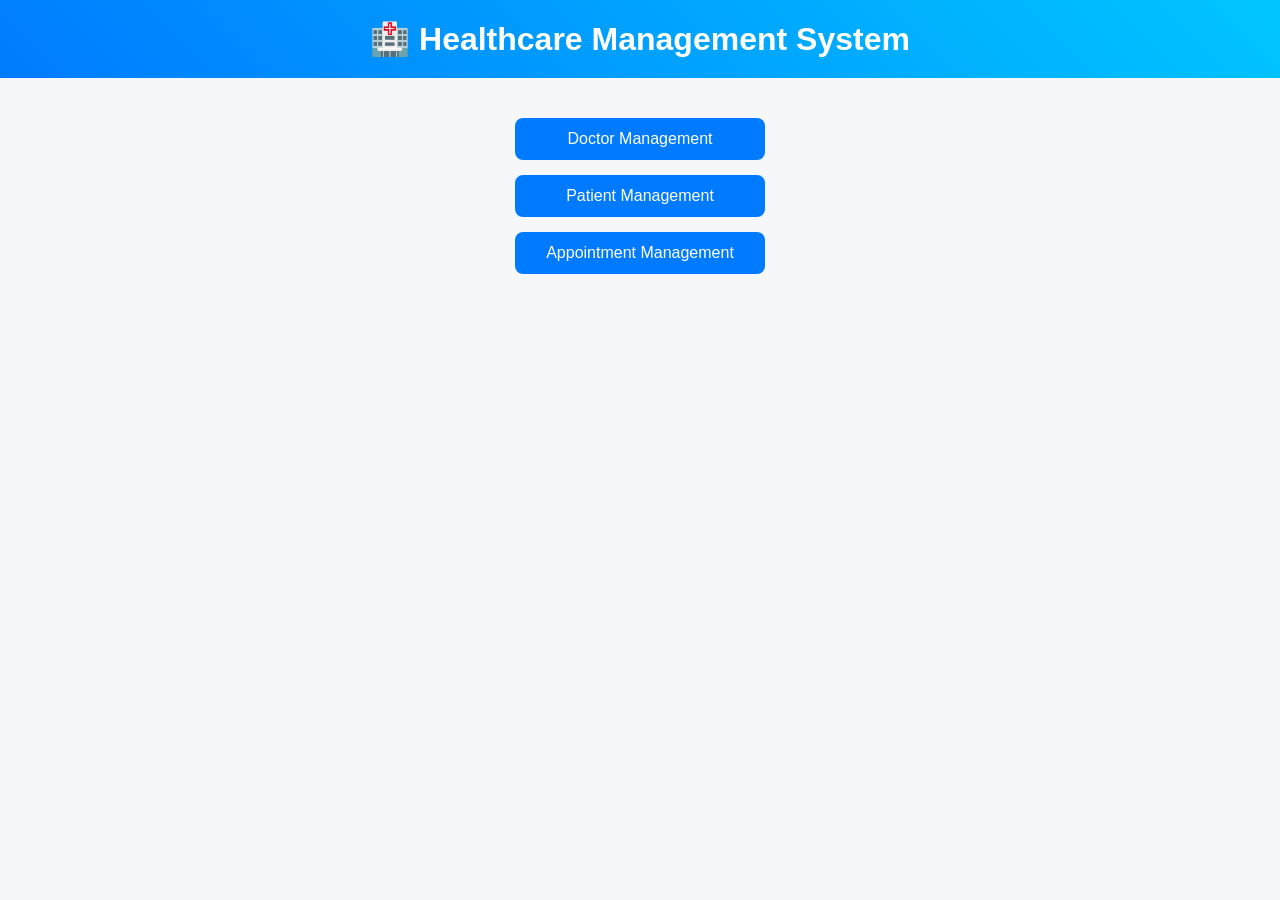
<file: src/main/resources/static/index.html>
<!DOCTYPE html>
<html lang="en">
<head>
    <meta charset="UTF-8">
    <meta name="viewport" content="width=device-width, initial-scale=1.0">
    <title>HealthCare System</title>
    <link rel="stylesheet" href="style.css">
</head>
<body>
    <h1>🏥 Healthcare Management System</h1>

    <div class="menu">
        <a href="doctor.html">Doctor Management</a>
        <a href="patient.html">Patient Management</a>
        <a href="appointment.html">Appointment Management</a>
    </div>

</body>
</html>
</file>
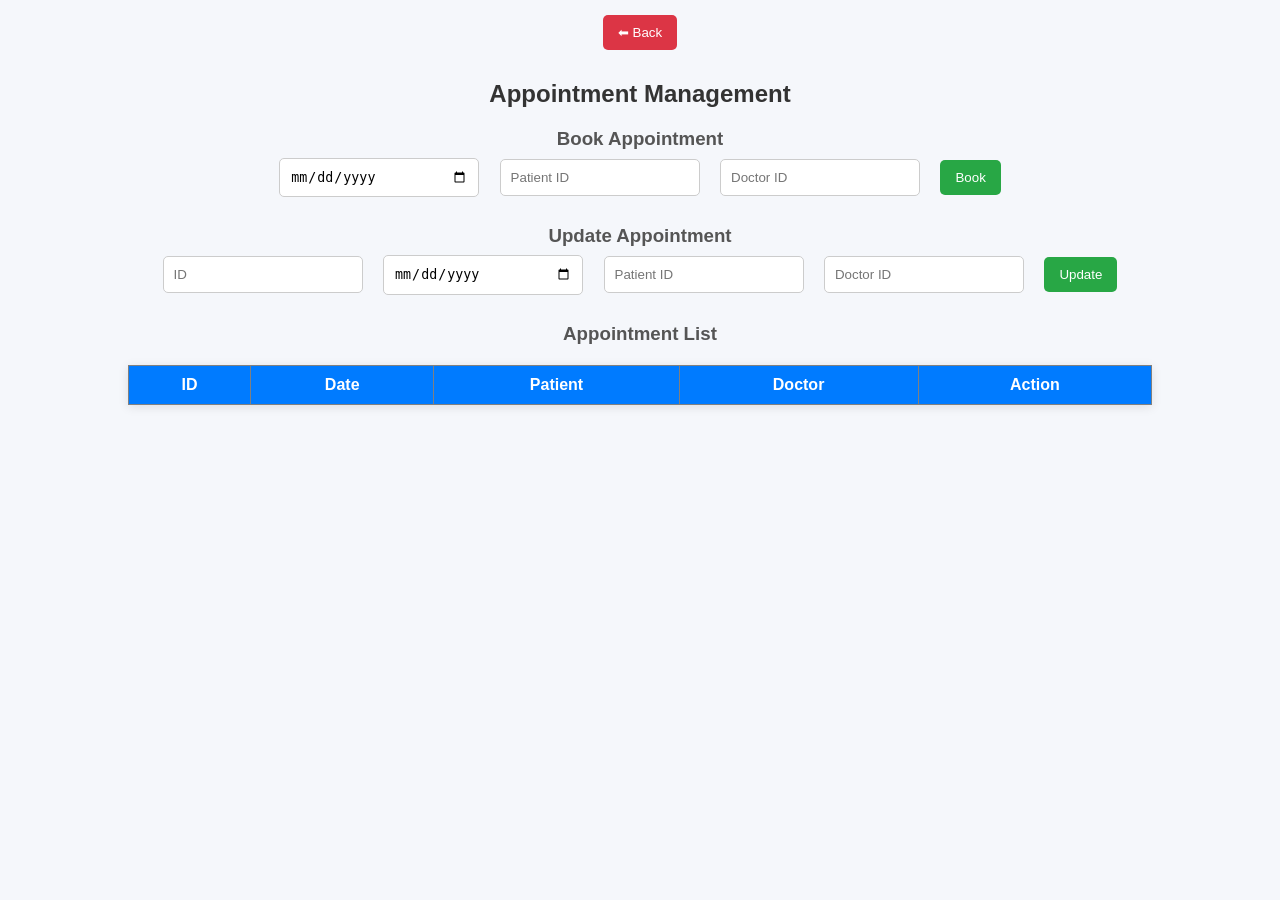
<file: src/main/resources/static/appointment.html>
<!DOCTYPE html>
<html lang="en">
<head>
    <meta charset="UTF-8">
    <meta name="viewport" content="width=device-width, initial-scale=1.0">
    <title>Appointment</title>
    <link rel="stylesheet" href="style.css">
</head>
<body>
    <button onclick="goBack()">⬅ Back</button>

<h2>Appointment Management</h2>

<!-- ADD -->
<h3>Book Appointment</h3>
<input id="date" type="date">
<input id="patientId" placeholder="Patient ID">
<input id="doctorId" placeholder="Doctor ID">
<button onclick="addAppointment()">Book</button>

<!-- UPDATE -->
<h3>Update Appointment</h3>
<input id="updateId" placeholder="ID">
<input id="updateDate" type="date">
<input id="updatePatientId" placeholder="Patient ID">
<input id="updateDoctorId" placeholder="Doctor ID">
<button onclick="updateAppointment()">Update</button>

<!-- TABLE -->
<h3>Appointment List</h3>
<table border="1" align="center">
    <thead>
        <tr>
            <th>ID</th>
            <th>Date</th>
            <th>Patient</th>
            <th>Doctor</th>
            <th>Action</th>
        </tr>
    </thead>
    <tbody id="appointmentTable"></tbody>
</table>

<script>
function goBack() {
    window.location.href = "index.html";
}
</script>

<script src="js/appointment.js"></script>
</body>
</html>
</file>
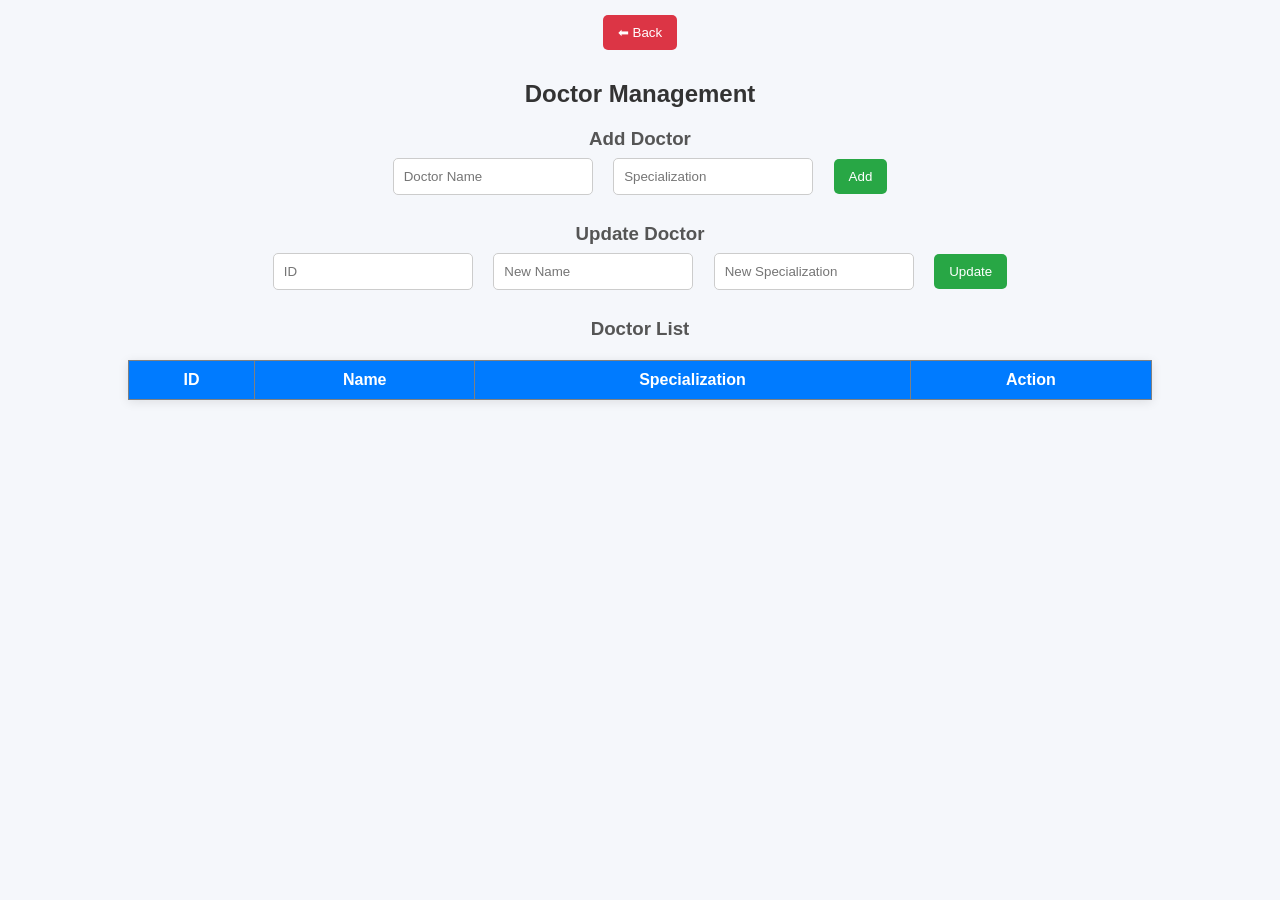
<file: src/main/resources/static/doctor.html>
<!DOCTYPE html>
<html lang="en">
<head>
    <meta charset="UTF-8">
    <meta name="viewport" content="width=device-width, initial-scale=1.0">
    <title>Doctor</title>
    <link rel="stylesheet" href="style.css">
</head>
<body>
    <button onclick="goBack()">⬅ Back</button>

<h2>Doctor Management</h2>

<!-- ADD -->
<h3>Add Doctor</h3>
<input id="name" placeholder="Doctor Name">
<input id="spec" placeholder="Specialization">
<button onclick="addDoctor()">Add</button>

<!-- UPDATE -->
<h3>Update Doctor</h3>
<input id="updateId" placeholder="ID">
<input id="updateName" placeholder="New Name">
<input id="updateSpec" placeholder="New Specialization">
<button onclick="updateDoctor()">Update</button>

<!-- TABLE -->
<h3>Doctor List</h3>
<table border="1" align="center">
    <thead>
        <tr>
            <th>ID</th>
            <th>Name</th>
            <th>Specialization</th>
            <th>Action</th>
        </tr>
    </thead>
    <tbody id="doctorTable"></tbody>
</table>

<script>
function goBack() {
    window.location.href = "index.html";
}
</script>

<script src="js/doctor.js"></script>
</body>
</html>
</file>
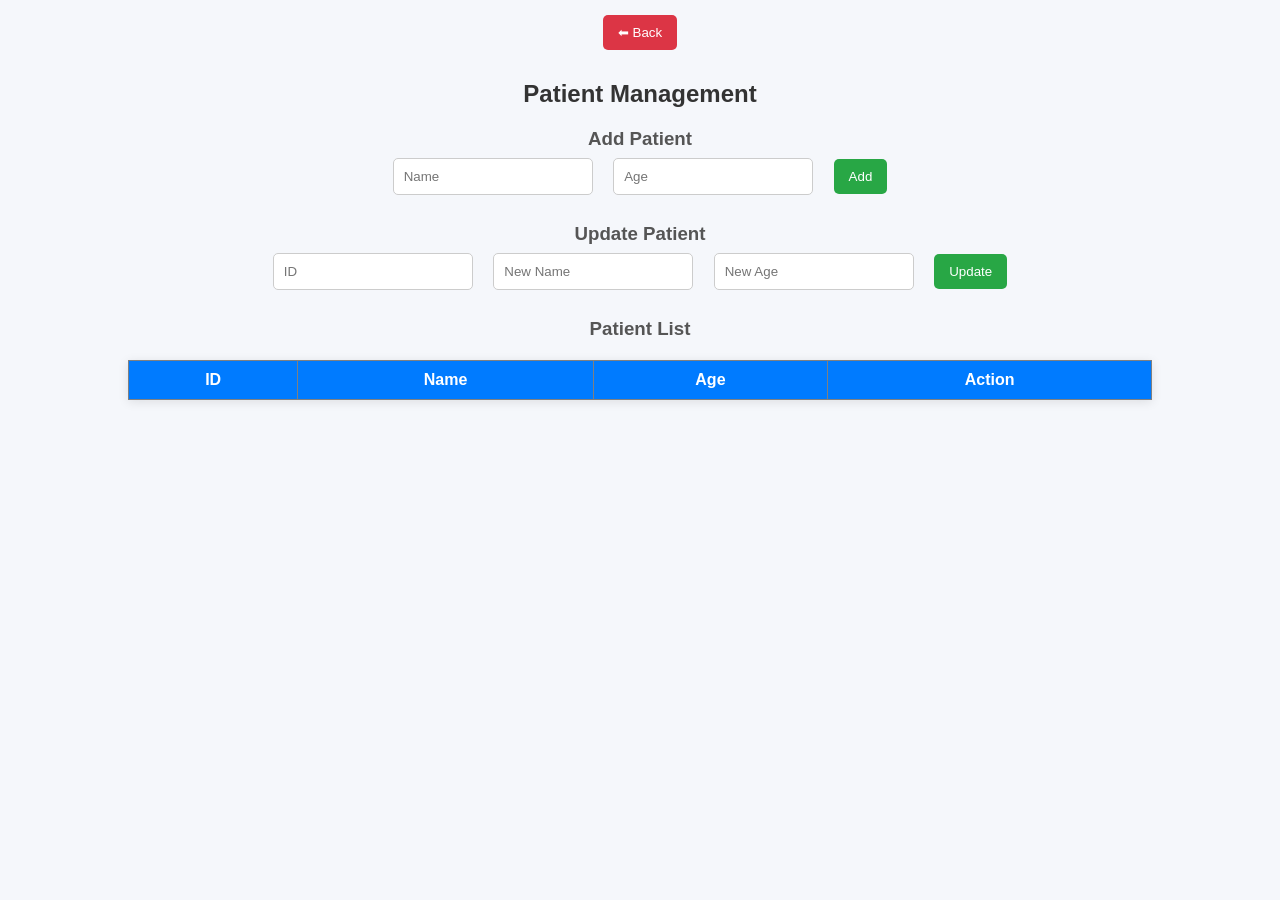
<file: src/main/resources/static/patient.html>
<!DOCTYPE html>
<html lang="en">
<head>
    <meta charset="UTF-8">
    <meta name="viewport" content="width=device-width, initial-scale=1.0">
    <title>Patient</title>
    <link rel="stylesheet" href="style.css">
</head>
<body>
    <button onclick="goBack()">⬅ Back</button>

<h2>Patient Management</h2>

<!-- ADD -->
<h3>Add Patient</h3>
<input id="name" placeholder="Name">
<input id="age" placeholder="Age">
<button onclick="addPatient()">Add</button>

<!-- UPDATE -->
<h3>Update Patient</h3>
<input id="updateId" placeholder="ID">
<input id="updateName" placeholder="New Name">
<input id="updateAge" placeholder="New Age">
<button onclick="updatePatient()">Update</button>

<!-- TABLE -->
<h3>Patient List</h3>
<table border="1" align="center">
    <thead>
        <tr>
            <th>ID</th>
            <th>Name</th>
            <th>Age</th>
            <th>Action</th>
        </tr>
    </thead>
    <tbody id="patientTable"></tbody>
</table>

<script>
function goBack() {
    window.location.href = "index.html";
}
</script>
<script src="js/patient.js"></script>
</body>
</html>
</file>
<file: src/main/resources/static/style.css>
/* RESET */
* {
    margin: 0;
    padding: 0;
    box-sizing: border-box;
}

/* BODY */
body {
    font-family: 'Segoe UI', Arial, sans-serif;
    background: #f5f7fb;
    text-align: center;
}

/* HEADER */
h1 {
    background: linear-gradient(45deg, #007bff, #00c6ff);
    color: white;
    padding: 20px;
    margin-bottom: 20px;
}

/* SUB HEADINGS */
h2 {
    margin: 15px 0;
    color: #333;
}

h3 {
    margin-top: 20px;
    color: #555;
}

/* MENU (INDEX PAGE) */
.menu {
    margin-top: 40px;
}

.menu a {
    display: block;
    width: 250px;
    margin: 15px auto;
    padding: 12px;
    background: #007bff;
    color: white;
    text-decoration: none;
    border-radius: 8px;
    transition: 0.3s;
}

.menu a:hover {
    background: #0056b3;
    transform: scale(1.05);
}

/* INPUT FIELDS */
input {
    padding: 10px;
    margin: 8px;
    width: 200px;
    border: 1px solid #ccc;
    border-radius: 5px;
}

/* BUTTONS */
button {
    padding: 10px 15px;
    margin: 8px;
    border: none;
    border-radius: 5px;
    background: #28a745;
    color: white;
    cursor: pointer;
    transition: 0.3s;
}

button:hover {
    background: #218838;
    transform: scale(1.05);
}

/* BACK BUTTON */
button:first-child {
    background: #dc3545;
    margin: 15px;
}

button:first-child:hover {
    background: #b02a37;
}

/* TABLE */
table {
    margin: 20px auto;
    border-collapse: collapse;
    width: 80%;
    background: white;
    box-shadow: 0 2px 10px rgba(0,0,0,0.1);
}

/* TABLE HEAD */
th {
    background: #007bff;
    color: white;
    padding: 10px;
}

/* TABLE DATA */
td {
    padding: 10px;
    border-bottom: 1px solid #ddd;
}

/* ROW HOVER */
tr:hover {
    background: #f1f1f1;
}

/* DELETE BUTTON (inside table) */
td button {
    background: #dc3545;
}

td button:hover {
    background: #b02a37;
}

/* RESPONSIVE */
@media (max-width: 768px) {
    table {
        width: 95%;
    }

    input {
        width: 90%;
    }

    .menu a {
        width: 90%;
    }
}
</file>
